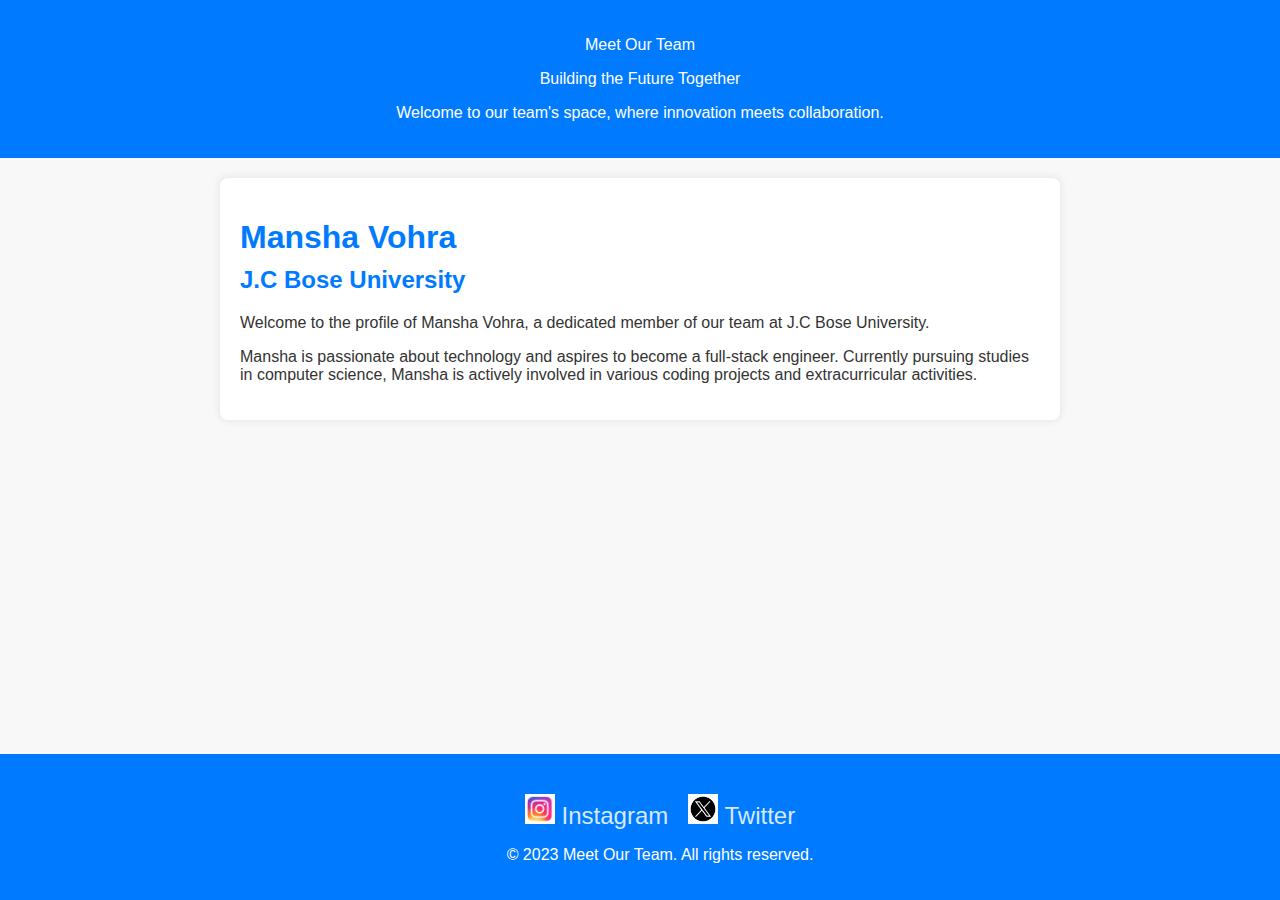
<file: about team.html>
<!DOCTYPE html>
<html lang="en">
<head>
    <meta charset="UTF-8">
    <meta name="viewport" content="width=device-width, initial-scale=1.0">
    <link rel="stylesheet" href="https://cdnjs.cloudflare.com/ajax/libs/font-awesome/6.0.0/css/all.min.css" integrity="sha512-4r6ATszmAR6v3ZXjn5o+OGrq6KtDrS5k1G8bBGojB/ZaK8TR84j8gOM4LZhMTaj3OVRIE4lKxuZnZKdJy8D5Wg==" crossorigin="anonymous" referrerpolicy="no-referrer" />
     <link rel="stylesheet" href="about team.css" />
    <title>Document</title>
</head>
<body>
    <header>
        <div>
            <p>Meet Our Team</p>
            <p>Building the Future Together</p>
            <p>Welcome to our team's space, where innovation meets collaboration.</p>
        </div>
    </header>

    <section>
        <h1>Mansha Vohra</h1>
        <h2>J.C Bose University</h2>

        <p>Welcome to the profile of Mansha Vohra, a dedicated member of our team at J.C Bose University.</p>
        <p>Mansha is passionate about technology and aspires to become a full-stack engineer. Currently pursuing studies in computer science, Mansha is actively involved in various coding projects and extracurricular activities.</p>



    </section>
    <footer>
                <div class="social-icons">
            <a href="https://www.instagram.com/your_instagram_profile" target="_blank" rel="noopener noreferrer"><img src="instagram-icon.png" alt="" style="width: 30px; height: 30px;"> Instagram</a>
            <a href="https://twitter.com/your_twitter_profile" target="_blank" rel="noopener noreferrer"><img src="twitter-icon.png" alt="" style="width: 30px; height: 30px;"> Twitter</a>
        </div>
        <p>&copy; 2023 Meet Our Team. All rights reserved.</p>
    </footer>


</body>
</html>
</file>
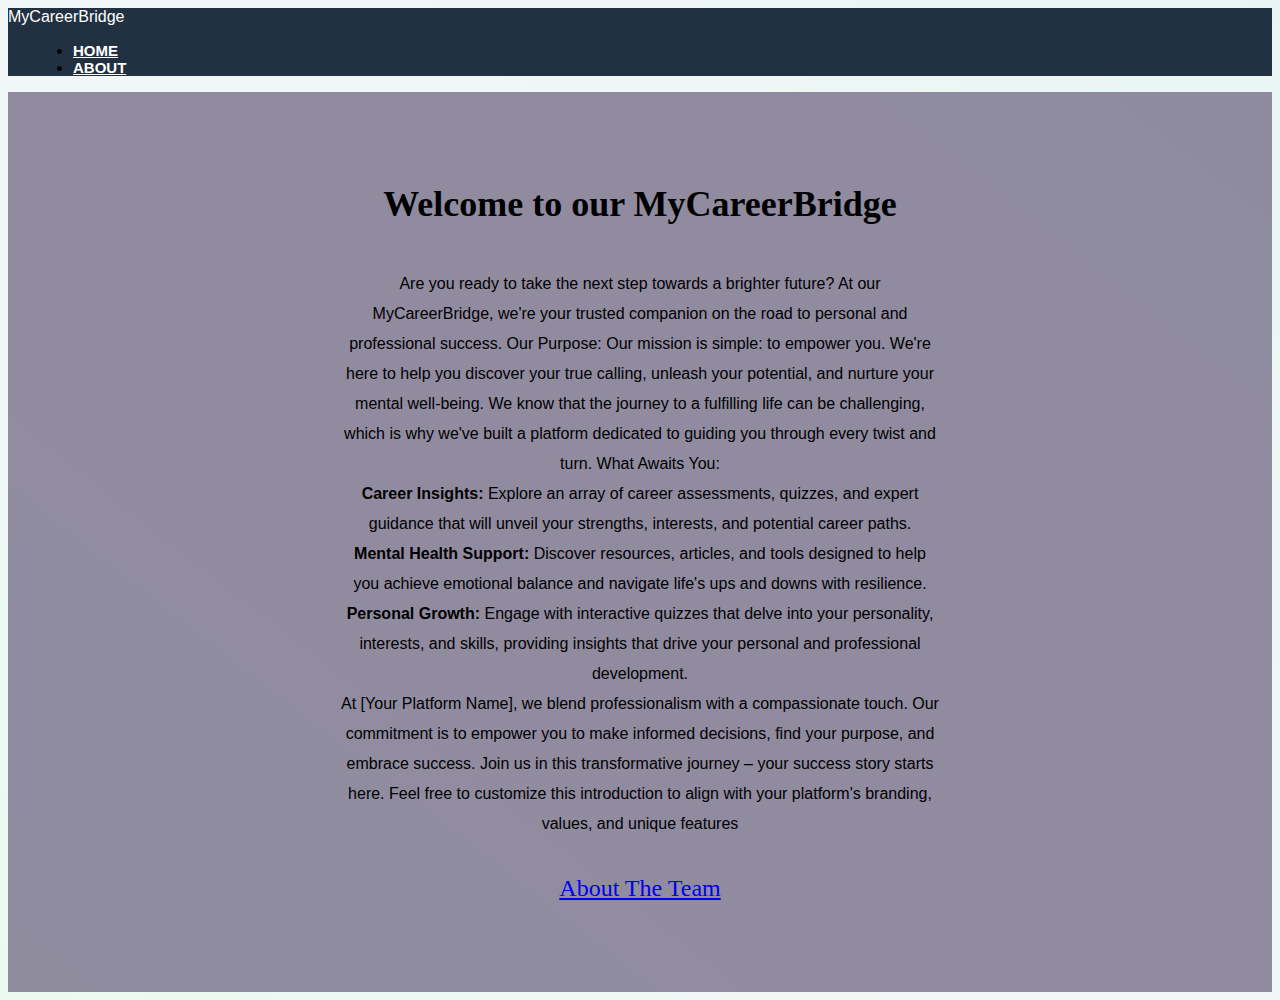
<file: about.html>
<!DOCTYPE html>
<html lang="en">
<head>
    <meta charset="UTF-8">
    <meta name="viewport" content="width=device-width, initial-scale=1.0">
    <link rel="stylesheet" href="index.css">
    <title>MyCareerBridge</title>
</head>
<body>
    <head>
        <nav class="navbar navbar-expand-lg navbar-light" id="navi">
            <div class="container-fluid">
              <a class="navbar-brand" id="text" href="#"
                >MyCareerBridge</span></a
              >
              <div class="navbar justify-content-end" id="navbarSupportedContent">
                <ul class="navbar-nav me-auto">
                  <li class="nav-item">
                    <a class="nav-link" id="links" href="index.html">HOME</a>
                  </li>
                  <li class="nav-item">
                    <a class="nav-link" id="links" href="about.html">ABOUT</a>
                  </li>
                </ul>
              </div>
            </div>
          </nav>
    
    </head>
    <section class="home">
    <section class="about">
        <h1 class="abouthead"><b> Welcome to our MyCareerBridge </b></h1>
        <p class="aboutpara">
            
            Are you ready to take the next step towards a brighter future? At our MyCareerBridge, we're your trusted companion on the road to personal and professional success.
            
            Our Purpose:
            
            Our mission is simple: to empower you. We're here to help you discover your true calling, unleash your potential, and nurture your mental well-being. We know that the journey to a fulfilling life can be challenging, which is why we've built a platform dedicated to guiding you through every twist and turn.
            
            What Awaits You:<br>
            
           <b> Career Insights:</b> Explore an array of career assessments, quizzes, and expert guidance that will unveil your strengths, interests, and potential career paths.<br>
            <b>Mental Health Support:</b> Discover resources, articles, and tools designed to help you achieve emotional balance and navigate life's ups and downs with resilience.<br>
            <b>Personal Growth:</b> Engage with interactive quizzes that delve into your personality, interests, and skills, providing insights that drive your personal and professional development.<br>
            At [Your Platform Name], we blend professionalism with a compassionate touch. Our commitment is to empower you to make informed decisions, find your purpose, and embrace success. Join us in this transformative journey – your success story starts here.
            
            Feel free to customize this introduction to align with your platform's branding, values, and unique features</p>
            <H2> <a href="about team.html">About The Team </a></H2>
    </section>
    
    </section>
</body>
</html>
</file>
<file: about team.css>
body {
    font-family: 'Arial', sans-serif;
    background-color: #f8f8f8;
    color: #333;
    margin: 0;
    padding: 0;
    box-sizing: border-box;
}


        header {
            background-color: #007BFF;
            color: #fff;
            text-align: center;
            padding: 20px;
            animation: fadeInUp 1.5s ease-in-out;
        }

        @keyframes fadeInUp {
            from {
                opacity: 0;
                transform: translateY(-20px);
            }
            to {
                opacity: 1;
                transform: translateY(0);
            }
        }
        footer {
            background-color: #007BFF;
            color: #fff;
            text-align: center;
            padding: 20px;
            position: fixed;
            bottom: 0;
            width: 100%;
            animation: fadeInUp 1.5s ease-in-out;
        }
section {
    max-width: 800px;
    margin: 20px auto;
    padding: 20px;
    background-color: #fff;
    border-radius: 8px;
    box-shadow: 0 0 10px rgba(0, 0, 0, 0.1);
}

h1, h2 {
    color: #007BFF;
}

h1 {
    margin-bottom: 10px;
}

h2 {
    margin-top: 0;
}
.social-icons {
    margin-top: 20px;
    display: flex;
    justify-content: center;
}

.social-icons a {
    margin: 0 10px;
    color: #d7e9fc; 
    text-decoration: none;
    font-size: 24px;
}
</file>
<file: index.css>
body {
    background-image: linear-gradient(
      to right top,
      #eafaf1,
      #ebf9f3,
      #edf9f5,
      #eff8f6,
      #f1f7f6,
      #f1f7f6,
      #f1f6f6,
      #f1f6f6,
      #eff6f6,
      #ecf6f5,
      #eaf6f4,
      #e8f6f3
    );
    box-sizing: border-box;
    background-image: linear-gradient(
      to right top,
      #eafaf1,
      #ebf9f3,
      #edf9f5,
      #eff8f6,
      #f1f7f6,
      #f1f7f6,
      #f1f6f6,
      #f1f6f6,
      #eff6f6,
      #ecf6f5,
      #eaf6f4,
      #e8f6f3
    );
  }
  h1 {
    font-family: "Lobster Two", cursive;
    font-weight: 600;
  }
  .nav-item {
    font-size: 15px;
    color: black;
    font-weight: 400;
    margin-left: 25px;
    font-family: -apple-system, BlinkMacSystemFont, "Segoe UI", Roboto, Oxygen,
      Ubuntu, Cantarell, "Open Sans", "Helvetica Neue", sans-serif;
  }
  .carosuel-caption,
  h2 {
    font-family: "Lobster Two", cursive;
    color: rgb(5, 0, 0);
    font-weight: 500;
  }
  
  .carousel-item .container .carousel-caption p {
    font-family: "Lobster Two", cursive;
    color: #00000ff1;
  }
  
  /* CUSTOMIZE THE CAROUSEL
  -------------------------------------------------- */
  
  /* Carousel base class */
  .carousel {
    margin-bottom: 4rem;
  }
  /* Since positioning the image, we need to help out the caption */
  .carousel-caption {
    bottom: 4rem;
    z-index: 10;
  }
  
  /* Declare heights because of positioning of img element */
  .carousel-item {
    height: 40em;
  }
  .carousel-item > img {
    position: absolute;
    align-content: center;
    margin-left: 40%;
    justify-content: center;
    height: 50%;
    
    
    
  }
  
  /* RESPONSIVE CSS
  -------------------------------------------------- */
  
  @media (min-width: 40em) {
    /* Bump up size of carousel content */
    .carousel-caption p {
      margin-bottom: 1.25rem;
      font-size: 1.25rem;
      line-height: 1.4;
    }
  }
  #table {
    margin-top: 30px;
  }
  #table {
    color: #d35400;
    font-size: large;
  }
  #navi {
    background-color: #223141;
    margin-bottom: 1%;
  }
  
  hr {
    height: 2px;
    border-width: 0;
    background-color: whitesmoke;
  }
  
  .btn {
    background-color: #ddd;
    border: none;
    color: black;
    padding: 10px 20px;
    text-align: center;
    text-decoration: none;
    display: inline-block;
    margin: 4px 2px;
    border-radius: 16px;
  }
  
  /* working phase */
  
  
  #course1 {
    display: flex;
  }
  
  #course2 {
    display: flex;
  }
  #course3 {
    display: flex;
  }
  #course4 {
    display: flex;
  }
  #course5 {
    display: flex;
  }
  #course6 {
    display: flex;
  }
  
  form {
    max-width: 300px;
    margin: 0 auto;
}

label, input {
    display: block;
    margin-bottom: 10px;
}

input {
    width: 100%;
    padding: 8px;
}

input[type="submit"] {
    background-color: #4caf50;
    color: white;
    cursor: pointer;
}
  
  .btn:hover {
    color: #d35400;
  }
  .introd {
    background-image: linear-gradient(
      to right top,
      #eafaf1,
      #ebf9f3,
      #edf9f5,
      #eff8f6,
      #f1f7f6,
      #f1f7f6,
      #f1f6f6,
      #f1f6f6,
      #eff6f6,
      #ecf6f5,
      #eaf6f4,
      #e8f6f3
    );
  }
  .fluid p {
    color: black;
    text-align: center;
    font-family: "Poppins", sans-serif;
    font-size: 17px;
    margin-top: 10px;
  }
  .header h2 {
    margin-top: 15px;
    text-transform: uppercase;
    color: #3AB0FF;
    font-family: "Poppins", sans-serif;
    text-align: center;
    margin-bottom: 30px;
    font-weight: 800;
  }
  .h {
    color: #d35400;
    text-transform: uppercase;
    font-weight: 800;
  }
  .mycourse {
    /* background-color: #112d42;
     */
     background-image: linear-gradient(to right top, #E5E7E9, #E1E4E6, #DDE1E3, #D9DEDF, #D5DBDB);
    margin-left: 40px;
    margin-right: 40px;
    padding-top: 20px;
    padding-bottom: 40px;
  }
  #text,
  #links {
    color: #d35400;
  }
  body {
    box-sizing: border-box;
    background-image: linear-gradient(
      to right top,
      #eafaf1,
      #ebf9f3,
      #edf9f5,
      #eff8f6,
      #f1f7f6,
      #f1f7f6,
      #f1f6f6,
      #f1f6f6,
      #eff6f6,
      #ecf6f5,
      #eaf6f4,
      #e8f6f3
    );
  }
  .navbar {
    background-color: #223141;
  }
  #text {
    font-family: "Oswald", sans-serif;
    text-decoration: none;
    color: white;
  }
  .brand {
    color: #0a6fe9;
    font-family: "Oswald", sans-serif;
  }
  #active {
    color: #d35400;
  }
  .nav-link {
    font-family: "Open Sans", sans-serif;
    font-weight: 700;
  }
  #links {
    color: white;
  }
  #links:hover {
    background-color: #d35400;
  }
  
  #start {
    background-color: #c7b6b6;
    margin-top: 20px;
  }
  .card-header {
    color: #223141;
    font-size: 30px;
    font-family: "Oswald", sans-serif;
  }
  #specific {
    color: #d35400;
  }
  .card-title {
    font-weight: 800;
  }
  #second {
    background-color: #d5dbdb;
    margin-top: 20px;
  }
  #top {
    background-color: #d35400;
  }
  #third {
    background-color: #223141;
    margin-top: 20px;
  }
  
  
  
  #IT {
    display: inline;
  }
  
  #BA {
    display: inline;
  }
  
  #LA {
    display: inline;
  }
   
  /* working ....
  #MECH{
    display: inline;
  }
  #HE{
    display: inline;
  }
  
  #accounting {
    display: inline;
  }
  */
  
  #hh {
    color: #d35400;
  }
  #contact {
    display: flex;
    justify-content: center;
    align-items: center;
    min-height: 100vh;
    background: #112d42;
    margin-top: 20px;
  }
  #contact::before {
    position: absolute;
    top: 0;
    left: 0;
    width: 50%;
    height: 100%;
  }
  #contain {
    position: relative;
    min-width: 1100px;
    min-height: 550px;
    display: flex;
    z-index: 1000;
  }
  #contain #contactinfo {
    position: absolute;
    top: 40px;
    width: 350px;
    height: calc(100% - 80px);
    z-index: 1;
    background: #112d42;
    padding: 10px;
    display: flex;
    justify-content: center;
    flex-direction: column;
    justify-content: space-between;
    box-shadow: 0 20px 25px rgba(0, 0, 0, 0.15);
  }
  #contain #contactinfo h1 {
    color: #fff;
    font-size: 24px;
    position: relative;
    left: 30px;
    top: 20px;
    font-weight: 500;
  }
  #contain #contactinfo ul.info {
    position: relative;
    bottom: 60px;
    left: 30px;
    margin: 10px 0;
  }
  #contain #contactinfo ul.info li {
    position: relative;
    list-style: none;
    display: flex;
    margin: 20px 0;
    cursor: pointer;
    align-items: flex-start;
  }
  #contain #contactinfo ul.info li span:nth-child(1) {
    width: 30px;
    min-width: 20px;
  }
  #contain #contactinfo ul.info li span:nth-child(1) img {
    max-width: 100%;
    filter: invert(1);
  }
  #contain #contactinfo ul.info li span:nth-child(2) {
    color: #fff;
    margin-left: 10px;
    font-weight: 300;
  }
  #contain #contactinfo ul.social-media {
    position: relative;
    left: 20px;
    bottom: 40px;
    display: flex;
  }
  #contain #contactinfo ul.social-media li {
    list-style: none;
    margin-right: 15px;
  }
  #contain #contactinfo ul.social-media li a {
    text-decoration: none;
  }
  #contain #contactinfo ul.social-media li a img {
    filter: invert(1);
  }
  #contain .contactform {
    position: absolute;
    padding: 70px 50px;
    padding-left: 250px;
    margin-left: 150px;
    width: calc(100% - 150px);
    height: 100%;
    background: #fff;
    box-shadow: 0, 50px 50px rgba(0, 0, 0, 0.25);
  }
  #contain .contactform h2 {
    color: #0f3959;
    font-size: 24px;
    font-weight: 500;
  }
  #contain .contactform .formbox {
    position: relative;
    display: flex;
    justify-content: space-between;
    flex-wrap: wrap;
    padding-top: 30px;
  }
  #contain .contactform .formbox .inputbox {
    position: relative;
    margin-bottom: 35px;
  }
  #contain .contactform .formbox .inputbox.w50 {
    width: 47%;
  }
  #contain .contactform .formbox .inputbox.w100 {
    width: 100%;
  }
  #contain .contactform .formbox .inputbox input,
  #contain .contactform .formbox .inputbox textarea {
    width: 100%;
    resize: none;
    padding: 5px 0;
    font-size: 18px;
    font-weight: 300;
    color: #333;
    border: none;
    outline: none;
    border-bottom: 1px solid #777;
  }
  #contain .contactform .formbox .inputbox textarea {
    height: 120px;
  }
  #contain .contactform .formbox .inputbox span {
    position: absolute;
    left: 0;
    padding: 5px 0;
    pointer-events: none;
    font-size: 18px;
    font-weight: 300;
    transition: 0.3s;
  }
  #contain .contactform .formbox .inputbox input:focus ~ span,
  #contain .contactform .formbox .inputbox input:valid ~ span,
  #contain .contactform .formbox .inputbox textarea:focus ~ span,
  #contain .contactform .formbox .inputbox textarea:valid ~ span {
    transform: translate(-20px);
    font-size: 12px;
    font-weight: 400;
    letter-spacing: 1px;
    color: #095a55;
    font-weight: 500;
  }
  #contain .contactform .formbox .inputbox input[type="submit"] {
    position: relative;
    cursor: pointer;
    background: #095a55;
    color: #fff;
    border: none;
    max-width: 150px;
    padding: 12px;
  }
  #contain .contactform .formbox .inputbox input[type="submit"]:hover {
    background: #0d948d;
  }
  
  
  .container1{
    width: 85%;
    background: #fff;
    border-radius: 6px;
    padding: 20px 60px 30px 40px;
    box-shadow: 0 5px 10px rgba(0, 0, 0, 0.2);
  }
  .container1 .content{
    display: flex;
    align-items: center;
    justify-content: space-between;
  }
  .container1 .content .left-side{
    width: 25%;
    height: 100%;
    display: flex;
    flex-direction: column;
    align-items: center;
    justify-content: center;
    margin-top: 15px;
    position: relative;
  }
  .content .left-side::before{
    content: '';
    position: absolute;
    height: 70%;
    width: 2px;
    right: -15px;
    top: 50%;
    transform: translateY(-50%);
    background: #afafb6;
  }
  .content .left-side .details{
    margin: 14px;
    text-align: center;
  }
  .content .left-side .details i{
    font-size: 30px;
    color: #3e2093;
    margin-bottom: 10px;
  }
  .content .left-side .details .topic{
    font-size: 18px;
    font-weight: 500;
  }
  .content .left-side .details .text-one,
  .content .left-side .details .text-two{
    font-size: 14px;
    color: #afafb6;
  }
  .container1 .content .right-side{
    width: 75%;
    margin-left: 75px;
  }
  .content .right-side .topic-text{
    font-size: 23px;
    font-weight: 600;
    color: #3e2093;
  }
  .right-side .input-box{
    height: 50px;
    width: 100%;
    margin: 12px 0;
  }
  .right-side .input-box input,
  .right-side .input-box textarea{
    height: 100%;
    width: 100%;
    border: none;
    outline: none;
    font-size: 16px;
    background: #F0F1F8;
    border-radius: 6px;
    padding: 0 15px;
    resize: none;
  }
  .right-side .message-box{
    min-height: 110px;
  }
  .right-side .input-box textarea{
    padding-top: 6px;
  }
  .right-side .button{
    display: inline-block;
    margin-top: 12px;
  }
  .right-side .button input[type="button"]{
    color: #fff;
    font-size: 18px;
    outline: none;
    border: none;
    padding: 8px 16px;
    border-radius: 6px;
    background: #3e2093;
    cursor: pointer;
    transition: all 0.3s ease;
  }
  .button input[type="button"]:hover{
    background: #5029bc;
  }
  
  @media (max-width: 950px) {
    .container1{
      width: 90%;
      padding: 30px 40px 40px 35px ;
    }
    .container1 .content .right-side{
     width: 75%;
     margin-left: 55px;
  }
  }
  @media (max-width: 820px) {
    .container1{
      margin: 40px 0;
      height: 100%;
    }
    .container1 .content{
      flex-direction: column-reverse;
    }
   .container1 .content .left-side{
     width: 100%;
     flex-direction: row;
     margin-top: 40px;
     justify-content: center;
     flex-wrap: wrap;
   }
   .container .content .left-side::before{
     display: none;
   }
   .container1 .content .right-side{
     width: 100%;
     margin-left: 0;
   }
  }
  
  .page4 {
    padding-top: 5%;
    padding-bottom: 5%;
  }
  .mainfooter {
    display: flex;
    justify-content: space-between;
    align-items: center;
  }
  .row11 {
    display: flex;
    width: 35%;
    flex-wrap: wrap;
    justify-content: space-between;
    margin-left: 1.5rem;
    /* flex grow width justify content */
  }
  .foot-first {
    margin-left: 1.2rem;
    width: 30%;
    /* display: flex; */
    flex-direction: column;
    flex-wrap: wrap;
    margin-right: 2rem;
  }
  .foot-head {
    display: inline;
    margin-top: 5px;
  
  }
  .foot-para {
     margin-left: 1rem;
    display: inline;
    margin-top: 5px;
    margin-left: 1.5%; 
  }
  
  .icons {
    width: 30%;
    display: flex;
    flex-direction: row;
    /* margin-left: 21%; */
    margin-left: 0.5rem;
    margin-right: 2rem;
    flex-wrap: wrap;
    justify-content: space-around;
  }
  .foot-formal {
    /* display: inline; */
    display: flex;
    flex-wrap: wrap;
    justify-content: space-between;
    /* margin-left: 10%;
    width: 40%; */
  }
  .about{
    display: flex;
    flex-direction: column;
    align-items: center;
    justify-content: center;
    height: 100vh;
    background-color: beige; /* Use your primary color here */
    color: black; /* Use your text color here */
    text-align: center;
    font-family: Arial, sans-serif; /* Use your chosen font here */
}

/* Style the header text */
.abouthead {
    font-size: 36px;
    text-align: center;
    margin-top: 20px;
    font-weight: bolder;
}

.aboutpara{
    font-size: 16px;
    max-width: 600px;
    margin-top: 20px;
    line-height: 30px;
    
}

/* Add padding to the header */
.about{
   margin: top 20%; ;
    background-color: rgba(93, 82, 114, 0.65);
    
}
</file>
